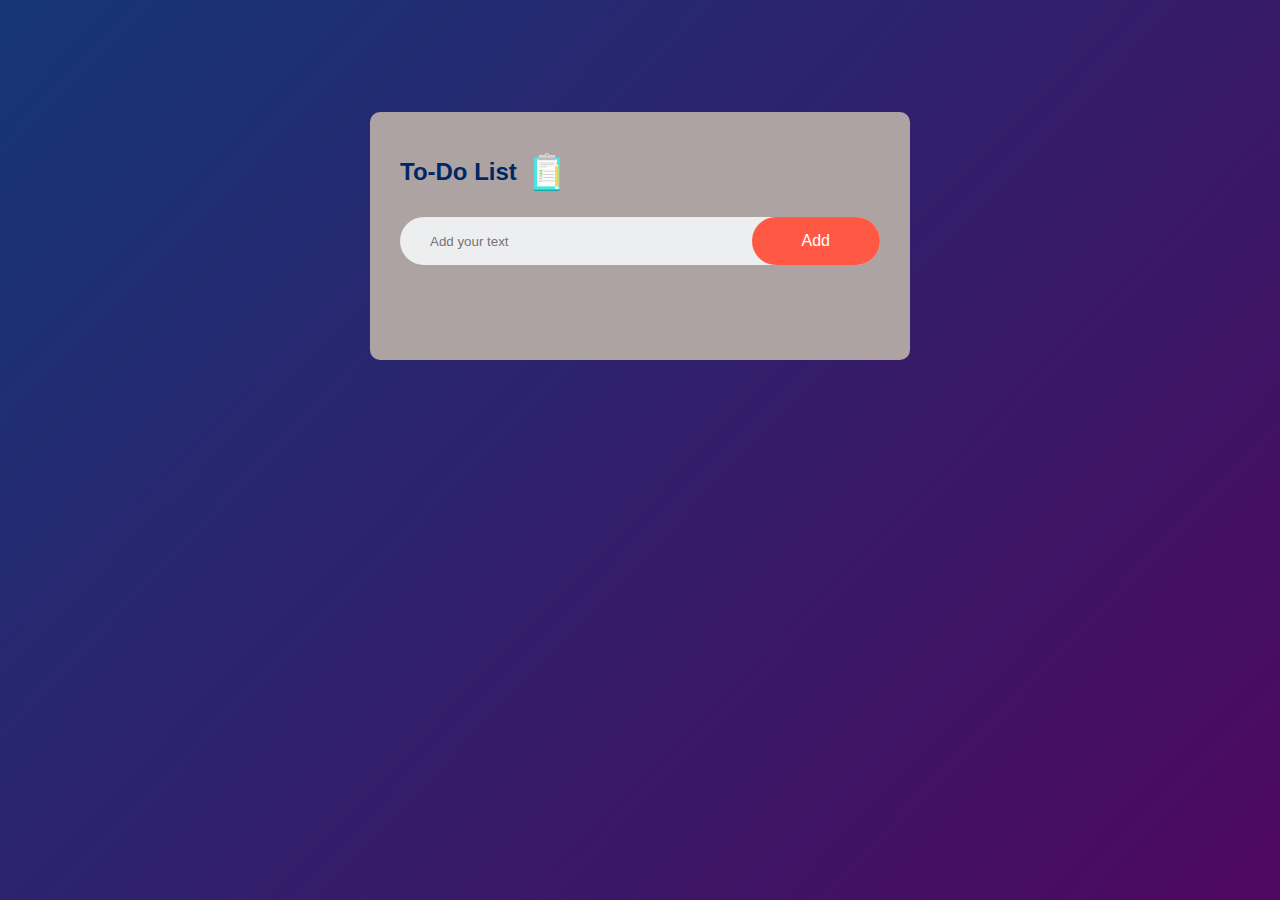
<file: ToDo List/index.html>
<!DOCTYPE html>
<html lang="en">
<head>
    <meta charset="UTF-8">
    <meta name="viewport" content="width=device-width, initial-scale=1.0">
    <title>To-Do List</title>
    <link rel="stylesheet" href="style.css">
</head>
<body>
    <div class="container">
        <div class="todo-app">
            <h2>To-Do List <img src="iconn.png"  width="40" ></h2>
            <div class="row">
                <input type="text" id="input-box" placeholder="Add your text">
                <button onclick="addTask()">Add</button>
            </div>
            <ul id="list-container">
                <!-- <li class="checked">Task 1</li>
                <li>Task 2</li>
                <li>Task 3</li> -->

            </ul>
        </div>
    </div>
    <script src="main.js">

    </script>
</body>
</html>
</file>
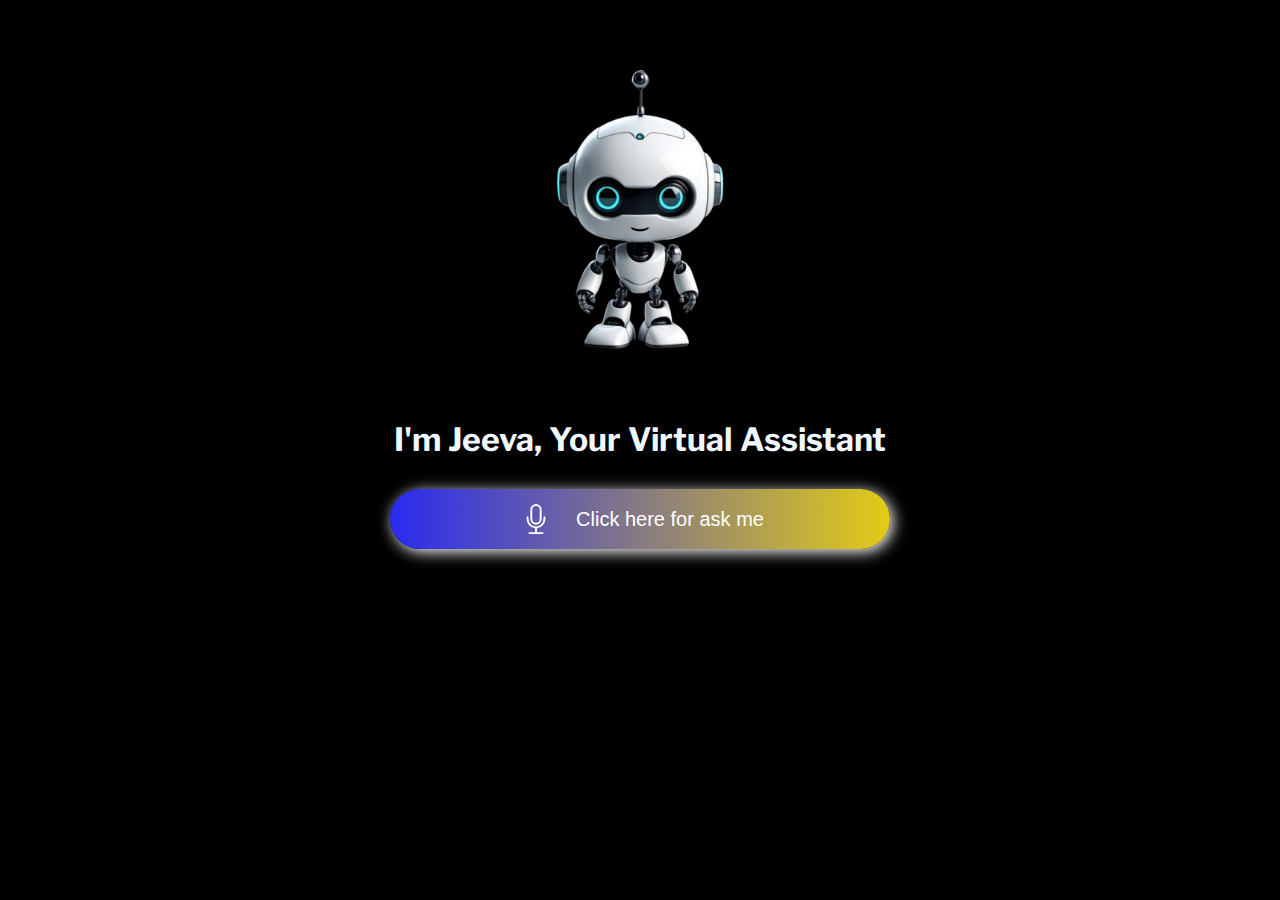
<file: VirtualAssistant/index.html>
<!DOCTYPE html>
<html lang="en">
<head>
    <meta charset="UTF-8">
    <meta name="viewport" content="width=device-width, initial-scale=1.0">
    <title>VR Bot </title>
    <link rel="stylesheet" href="style.css">
    <link rel="shortcut icon" href="robo.png" type="image/x-icon">
</head>
<body>
    <img src="robo.png" id="logo">
    <!-- <h1>I'm <span id="name">Jeeva</span>, Your 
        <span id="via">Virtual Assistant</span>
    </h1> -->
    <h1>I'm Jeeva, Your Virtual Assistant</h1>
    <img src="voiceee.webp" alt="" id="vigi">
    <button id="btn"><img src="mic.svg" alt="mic"> <span id="content">Click here for ask me</span></button>
    <script src="script.js"></script>


</body>
</html>
</file>
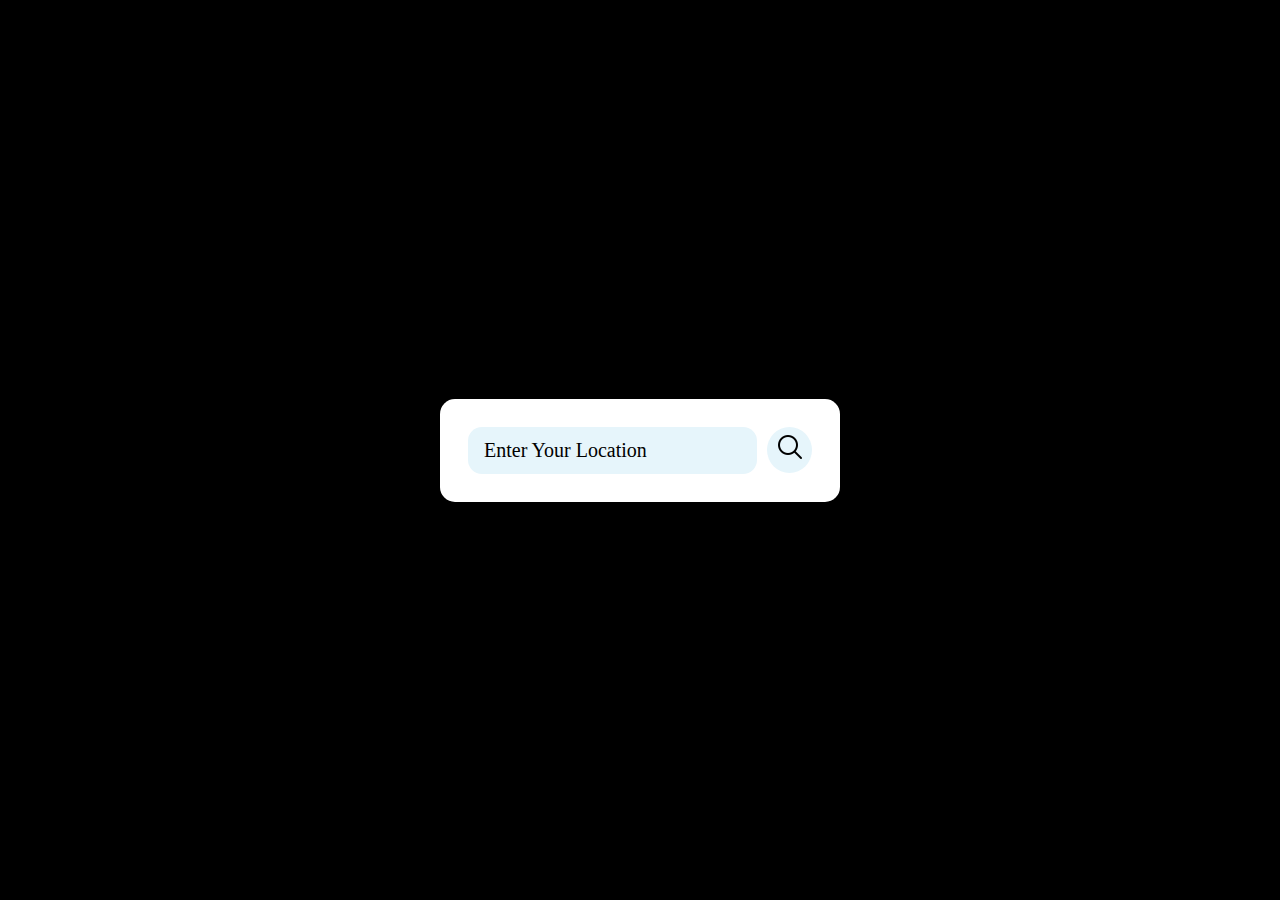
<file: WeatherAPI/index.html>
<!DOCTYPE html>
<html lang="en">
<head>
    <meta charset="UTF-8">
    <meta name="viewport" content="width=device-width, initial-scale=1.0">
    <title>weather app</title>
    <link rel="stylesheet" href="style.css">
</head>
<body>
    <div class="container">
        <div class="header">
            <div class="search-box">
                <input type="text" placeholder="Enter your location" class="input-box">
                <button><img src="icon/search.png" id="searchBtn">
                </button>
            </div>

            <div class="range-not-found">
                <h1>Sorry, Location not found</h1>
                <img src="icon/error.png" alt="404 Error" width="150px">
            </div>
        </div>
        <div class="weather-body">
            <img src="icon/cloudy.png" class="weather-img" width="250px">
            <div class="weather-box">
                <p class="temperature">0 <sup>°C</sup></p>
                <p class="description">light rain</p>
            </div>

            <div class="weather-details">
                <div class="humidity">
                    <img src="icon/humidity.png" width="80px">
                    <div class="text">
                        <span id="humidity">45%</span>
                        <p>Humidity</p>
                    </div>
                </div>


                <div class="wind">
                    <img src="icon/wind.png">
                    <div class="text">
                        <span id="wind">15km/H
                        </span>
                        <p>Wind speed</p>
                    </div>
                </div>
            </div>
        </div>
    </div>
        <script src="script.js"></script>
</body>
</html>
</file>
<file: ToDo List/style.css>
*{
    margin: 0;
    padding: 0;
    font-family: Arial, Helvetica, sans-serif;
    box-sizing: border-box;
}
.container{
    width:100%;
    min-height: 100vh;
    background:linear-gradient(134deg,#153677, #4e085f );
    padding: 12px;
}
.todo-app{
    width: 100%;
    max-width: 540px;
    background: #ada3a3;
    margin: 100px auto 20px;
    padding: 40px 30px 70px;
    border-radius: 10px;
}
.todo-app h2{
    color: #002765;
    display: flex;
    align-items: center;
    margin-bottom: 25px;
}
.todo-app h2 img{
    margin-left: 10px;
}
.row{
    display: flex;
    align-items: center;
    justify-content: space-between;
    background: #edeef0;
    border-radius: 25px;
    padding-left: 20px;
    margin-bottom: 25px;
}
input{
    flex: 1;
    border: none;
    outline: none;
    background: transparent;
    padding: 10px;
}
button{
    border: none;
    outline: none;
    padding: 15px 50px;
    background: #ff5945;
    color: #fff;
    font-size: 16px;
    cursor: pointer;
    border-radius: 40px;
}
ul li{
    list-style: none;
    font-size: 17px;
    padding: 18px 8px 12px 50px;
    user-select: none;
    cursor: pointer;
    position: relative;
}
ul li::before{
    content: '';
    position: absolute;
    height: 28px;
    width: 28px;
    border-radius: 50%;
    background-image: url(unchecked.png);
    background-size: cover;
    background-position: center;
    top: 12px; 
    left: 8px;
}
ul li.checked{
    color: #555;
    text-decoration: line-through;
}
ul li.checked::before{
    background-image: url(checked.png);
}
ul li span{
    position: absolute;
    right: 0;
    top: 5px;
    width: 40px;
    height: 40px;
    font-size: 22px;
    color: #555;
    line-height: 40px;
    text-align: center;
    border-radius: 50%;
}
ul li span:hover{
    background: #edeef0;
}
</file>
<file: VirtualAssistant/style.css>
@import url('https://fonts.googleapis.com/css2?family=Afacad+Flux:wght@100..1000&family=Libre+Franklin:ital,wght@0,100..900;1,100..900&display=swap');
*{
    margin: 0;
    padding: 0;
    box-sizing: border-box;
}
body{
    width: 100%;
    height: 100%;
    background-color:black ;
    display: flex;
    align-items: center;
    justify-content: center;
    flex-direction: column;
}
#logo{
    width: 25vw;
    margin: 50px;
    padding: 20px;
}
h1{
    color: aliceblue;
    font-family: "Libre Franklin", sans-serif;
    margin-bottom: 30px;
}
/* #name{
    color: rgb(95, 95, 233);
    font-size: larger;
}
#via{
    color: rgb(234, 183, 16);
    font-size: larger;
    padding: 100px;
} */
#vigi{
    width: 200px;
    height: 200px;
    display: none;
}

#btn{
    width: 500px;
    background:linear-gradient(to right,rgb(42, 42, 240),rgb(227, 203, 21));
    padding: 15px;
    display: flex;
    align-items: center;
    justify-content: center;
    gap: 20px;
    font-size: 20px;
    border-radius: 30px;
    color: white;
    box-shadow:  3px 3px 15px ;
    border: none;
    transition: all 0.5s;
    cursor: pointer;
}

#btn:hover{
    box-shadow:  3px 3px 15px ;
    letter-spacing: 3px;
}
</file>
<file: WeatherAPI/style.css>
*{
    margin: 0;
    padding: 0;
    box-sizing: border-box;
    outline: none;
    border: none;
    font-family:'Times New Roman', Times, serif;
}
body{
    min-height: 100vh;
    display: flex;
    justify-content: center;
    align-items: center;
    background-color: #000
}
.container{
    width: 400px;
    height: min-content;
    background-color: #fff;
    border-radius: 15px;
    padding: 28px;
}
.search-box{
    width: 100%;
    height: min-content;
    display: flex;
    justify-content: space-between;
    align-items:center;
}
.search-box input{
    width: 84%;
    font-size: 20px;
    text-transform: capitalize;
    color: #000;
    background-color: #e6f5fb;
    padding: 12px 16px;
    border-radius: 14px;
}

.search-box input::placeholder{
    color: #000;
}
.search-box button{
    width: 45px;
    height: 46px;
    background-color: #e6f5fb;
    border-radius: 50%;
    cursor: pointer;
    font-size: 22px;
}
.search-box button:hover{
    color: #fff;
    background-color: #abab;
}
.weather-body{
    display: none;
    justify-content: center;
    align-self: center;
    flex-direction: column;
    margin-block:20px ;
}
.weather-box{
    margin-block:20px ;
    text-align: center;
}
.weather-box .temperature{
    font-size: 40px;
    font-weight: 800;
    position: relative;
}
.weather-box .temperature sup{
    font-size: 25px;
    position: absolute;
    font-weight:600;
}
.weather-box .description{
    font-size: 20px;
    font-weight: 700;
    text-transform: capitalize;
}
.weather-details{
    width: 100%;
    display: flex;
    justify-content: space-between;
    margin-top: 30px;
}
.humidity, .wind{
    display: flex;
    align-items: center;
}
.humidity{
    margin-left: 20px;
}
.wind{
    margin-left:20px;
}
.weather-details .text{
    margin-left: 10px;
    font-size: 20px;
}
.text span{
    font-size:25px;
    font-weight: 700;
}
.range-not-found{
    margin-top: 20px;
    display: none;
    align-items: center;
    justify-content: center;
    flex-direction: column;
}
.range-not-found h1{
    font-size: 25px;
    color: #6b6b6b;
    margin-block-end: 15px;
}
</file>
